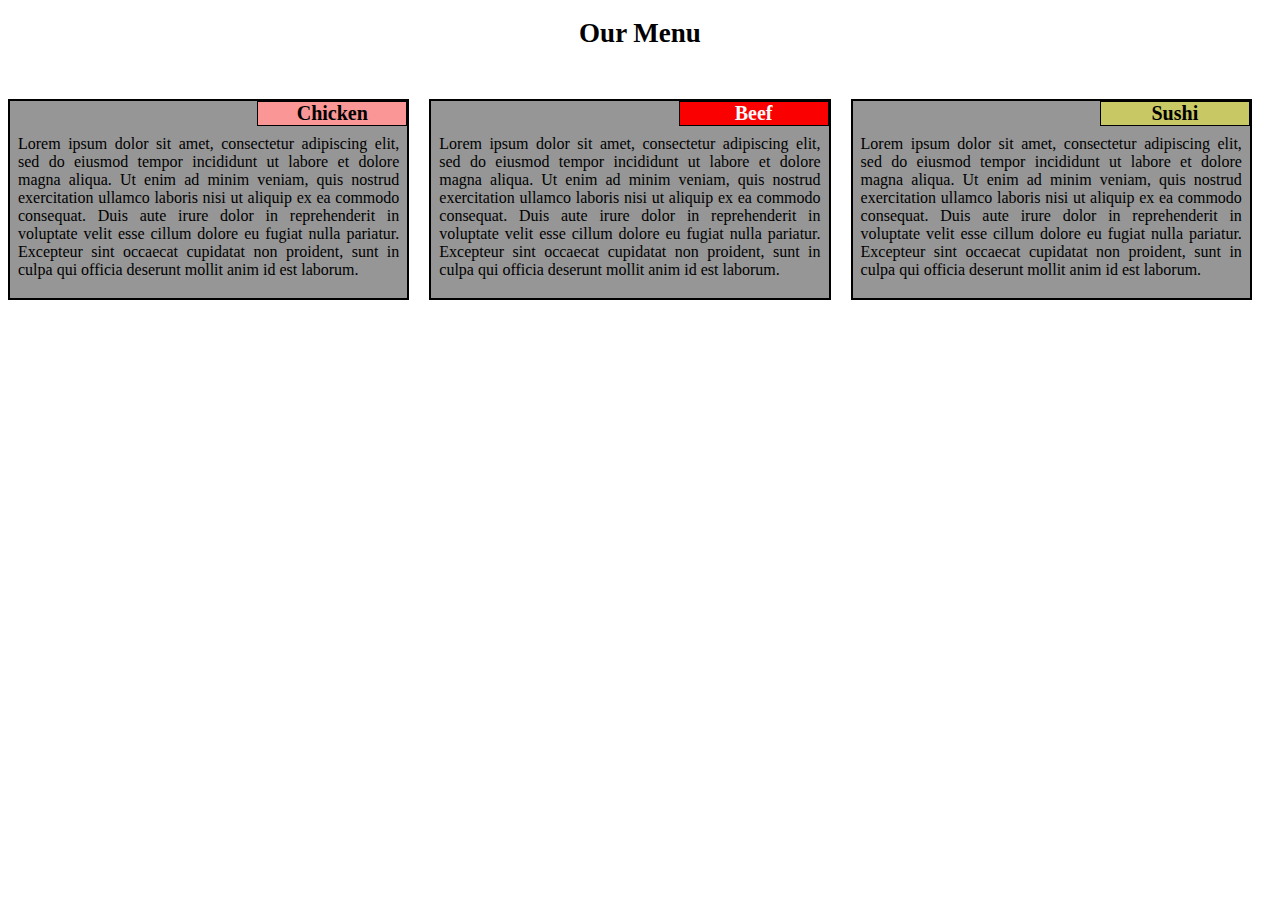
<file: index.html>
<!doctype html>
<html>
<head>
<link rel="stylesheet" href="module2styles.css">
<meta charset="utf-8">
<meta name='viewport' content='width=device-width, initial-scale=1'>
<title>Module 2 solution</title>
</head>
<body>
<h1>Our Menu</h1>
<div class='row'>
	<div class='col-lg-4 col-md-6 sx-12'>
		<div class='section'>
			<span id='nr1'>Chicken</span>
				<p>Lorem ipsum dolor sit amet, consectetur adipiscing elit, sed do eiusmod tempor incididunt ut labore et dolore magna aliqua. Ut enim ad minim veniam, quis nostrud exercitation ullamco laboris nisi ut aliquip ex ea commodo consequat. Duis aute irure dolor in reprehenderit in voluptate velit esse cillum dolore eu fugiat nulla pariatur. Excepteur sint occaecat cupidatat non proident, sunt in culpa qui officia deserunt mollit anim id est laborum.</p>
		</div>
	</div>
	<div class='col-lg-4 col-md-6 sx-12'>
		<div class='section'>
			<span id='nr2'>Beef</span>
				<p>Lorem ipsum dolor sit amet, consectetur adipiscing elit, sed do eiusmod tempor incididunt ut labore et dolore magna aliqua. Ut enim ad minim veniam, quis nostrud exercitation ullamco laboris nisi ut aliquip ex ea commodo consequat. Duis aute irure dolor in reprehenderit in voluptate velit esse cillum dolore eu fugiat nulla pariatur. Excepteur sint occaecat cupidatat non proident, sunt in culpa qui officia deserunt mollit anim id est laborum.</p>
		</div>
	</div>
	<div class='col-lg-4 col-md-12 sx-12'>
		<div class='section'>
			<span id='nr3'>Sushi</span>
				<p>Lorem ipsum dolor sit amet, consectetur adipiscing elit, sed do eiusmod tempor incididunt ut labore et dolore magna aliqua. Ut enim ad minim veniam, quis nostrud exercitation ullamco laboris nisi ut aliquip ex ea commodo consequat. Duis aute irure dolor in reprehenderit in voluptate velit esse cillum dolore eu fugiat nulla pariatur. Excepteur sint occaecat cupidatat non proident, sunt in culpa qui officia deserunt mollit anim id est laborum.</p>
		</div>
	</div>
</div>
</body>
</html>
</file>
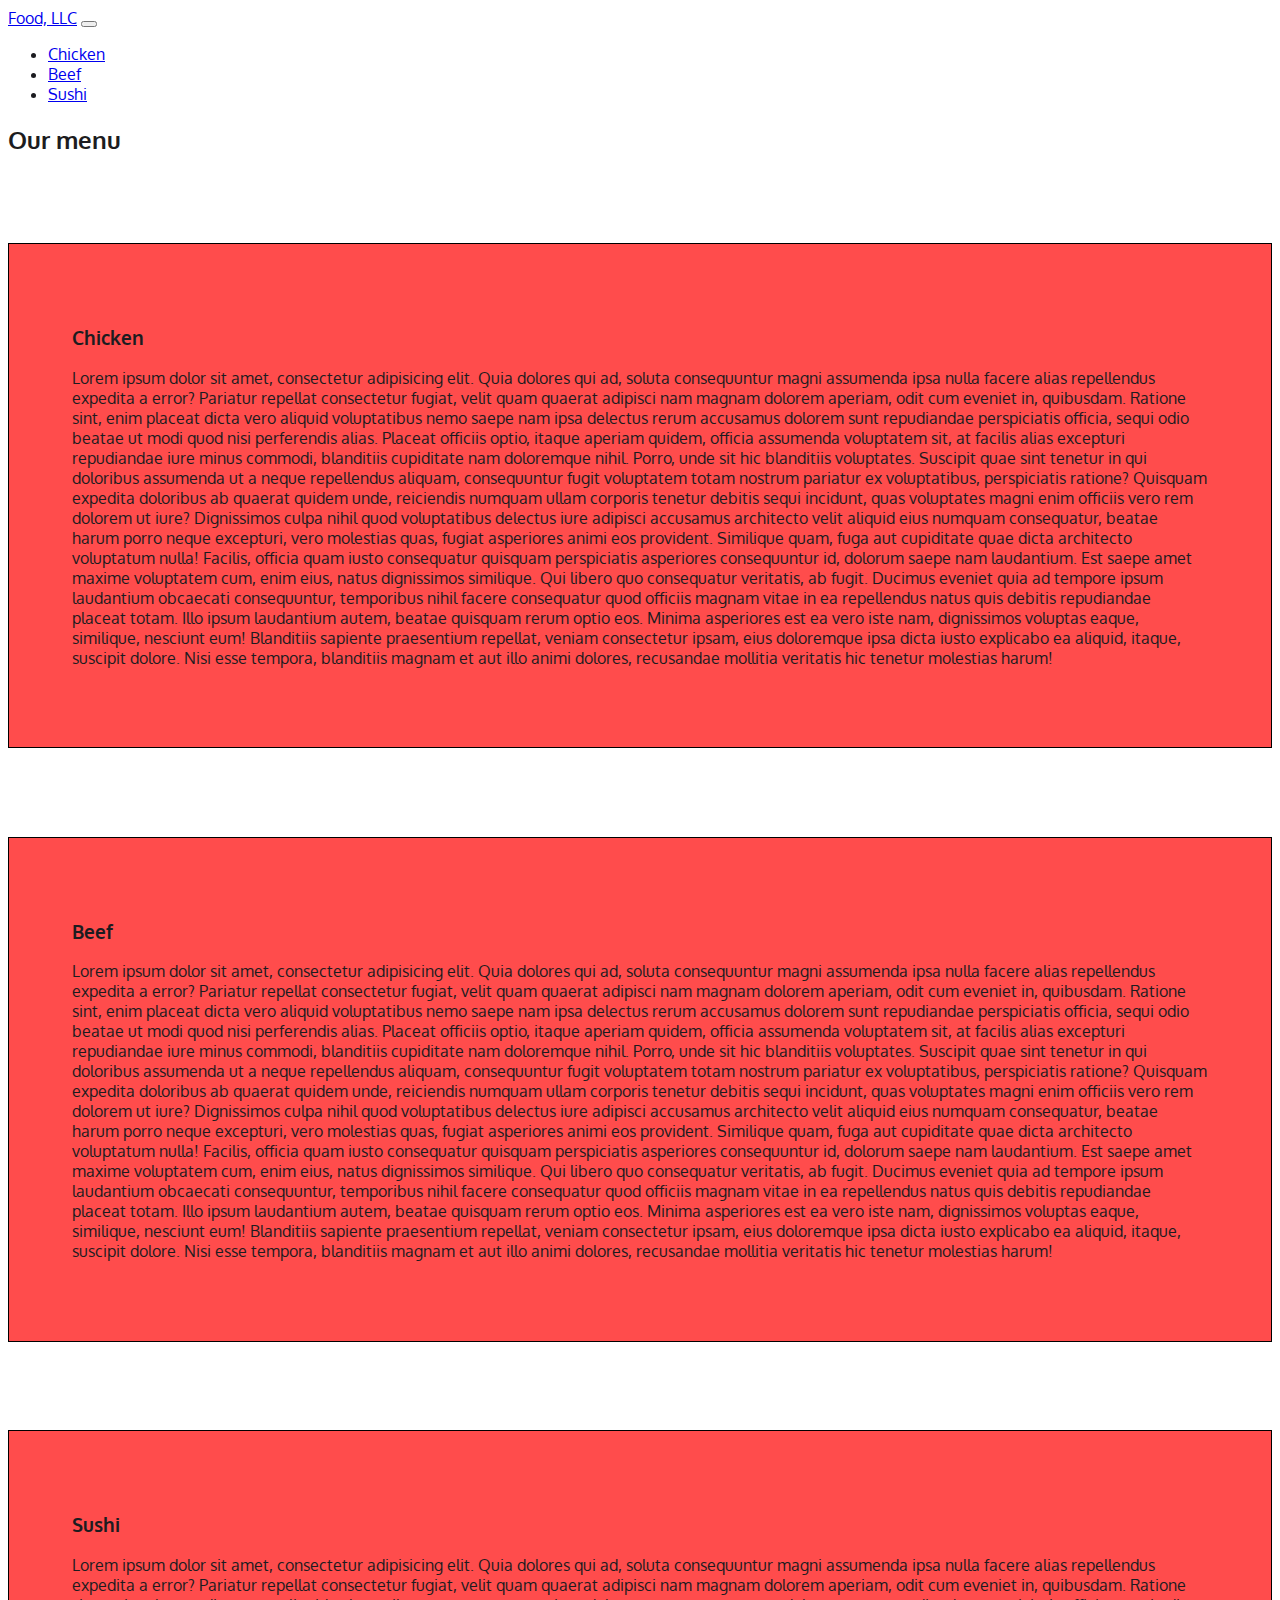
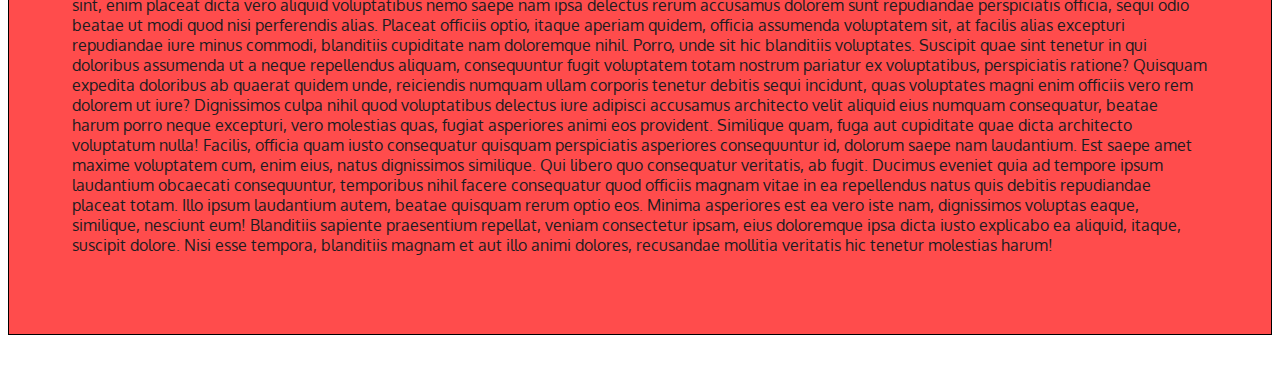
<file: module3_solution/index.html>
<!DOCTYPE html>

<html lang="en">

    <head>
        <meta charset="UTF-8">

        <meta name="viewport" content="width=device-width, initial-scale=1.0">

        <meta http-equiv="X-UA-Compatible" content="ie=edge">

        <title>Menu</title>

        <link href="https://fonts.googleapis.com/css?family=Oxygen" rel="stylesheet">

        <link rel="stylesheet" href="https://stackpath.bootstrapcdn.com/bootstrap/4.1.0/css/bootstrap.min.css" integrity="sha384-9gVQ4dYFwwWSjIDZnLEWnxCjeSWFphJiwGPXr1jddIhOegiu1FwO5qRGvFXOdJZ4" crossorigin="anonymous">

        <link rel="stylesheet" href="css/style.css">
    </head>

    <body>
        <header>
           <nav class="navbar navbar-expand-lg navbar-light bg-light">
              <div class="container">
                  <a class="navbar-brand" href="#">Food, LLC</a>
              
                  <button class="navbar-toggler d-md-none" type="button" data-toggle="collapse" data-target="#navbarSupportedContent" aria-controls="navbarSupportedContent" aria-expanded="false" aria-label="Toggle navigation">
                    <span class="navbar-toggler-icon"></span>
                  </button>

                  <div class="collapse navbar-collapse" id="navbarSupportedContent">
                    <ul class="navbar-nav mr-auto">
                      <li class="nav-item text-center d-sm-none">
                        <a class="nav-link" href="#">Chicken</a>
                      </li>

                      <li class="nav-item text-center d-sm-none">
                        <a class="nav-link" href="#">Beef</a>
                      </li>

                      <li class="nav-item text-center d-sm-none">
                        <a class="nav-link disabled" href="#">Sushi</a>
                      </li>
                    </ul>
                  </div>
              </div>
            </nav>
        </header>
        
        <div class="container">
            <h2 class="text-center">Our menu</h2>

            <section class="col-xs-12">

                <h3 class="text-center">Chicken</h3>

                <p>
                    Lorem ipsum dolor sit amet, consectetur adipisicing elit. Quia dolores qui ad, soluta consequuntur magni assumenda ipsa nulla facere alias repellendus expedita a error? Pariatur repellat consectetur fugiat, velit quam quaerat adipisci nam magnam dolorem aperiam, odit cum eveniet in, quibusdam. Ratione sint, enim placeat dicta vero aliquid voluptatibus nemo saepe nam ipsa delectus rerum accusamus dolorem sunt repudiandae perspiciatis officia, sequi odio beatae ut modi quod nisi perferendis alias. Placeat officiis optio, itaque aperiam quidem, officia assumenda voluptatem sit, at facilis alias excepturi repudiandae iure minus commodi, blanditiis cupiditate nam doloremque nihil. Porro, unde sit hic blanditiis voluptates. Suscipit quae sint tenetur in qui doloribus assumenda ut a neque repellendus aliquam, consequuntur fugit voluptatem totam nostrum pariatur ex voluptatibus, perspiciatis ratione? Quisquam expedita doloribus ab quaerat quidem unde, reiciendis numquam ullam corporis tenetur debitis sequi incidunt, quas voluptates magni enim officiis vero rem dolorem ut iure? Dignissimos culpa nihil quod voluptatibus delectus iure adipisci accusamus architecto velit aliquid eius numquam consequatur, beatae harum porro neque excepturi, vero molestias quas, fugiat asperiores animi eos provident. Similique quam, fuga aut cupiditate quae dicta architecto voluptatum nulla! Facilis, officia quam iusto consequatur quisquam perspiciatis asperiores consequuntur id, dolorum saepe nam laudantium. Est saepe amet maxime voluptatem cum, enim eius, natus dignissimos similique. Qui libero quo consequatur veritatis, ab fugit. Ducimus eveniet quia ad tempore ipsum laudantium obcaecati consequuntur, temporibus nihil facere consequatur quod officiis magnam vitae in ea repellendus natus quis debitis repudiandae placeat totam. Illo ipsum laudantium autem, beatae quisquam rerum optio eos. Minima asperiores est ea vero iste nam, dignissimos voluptas eaque, similique, nesciunt eum! Blanditiis sapiente praesentium repellat, veniam consectetur ipsam, eius doloremque ipsa dicta iusto explicabo ea aliquid, itaque, suscipit dolore. Nisi esse tempora, blanditiis magnam et aut illo animi dolores, recusandae mollitia veritatis hic tenetur molestias harum!
                </p>

            </section>

            <section class="col-xs-12">

                <h3 class="text-center">Beef</h3>

                <p>
                    Lorem ipsum dolor sit amet, consectetur adipisicing elit. Quia dolores qui ad, soluta consequuntur magni assumenda ipsa nulla facere alias repellendus expedita a error? Pariatur repellat consectetur fugiat, velit quam quaerat adipisci nam magnam dolorem aperiam, odit cum eveniet in, quibusdam. Ratione sint, enim placeat dicta vero aliquid voluptatibus nemo saepe nam ipsa delectus rerum accusamus dolorem sunt repudiandae perspiciatis officia, sequi odio beatae ut modi quod nisi perferendis alias. Placeat officiis optio, itaque aperiam quidem, officia assumenda voluptatem sit, at facilis alias excepturi repudiandae iure minus commodi, blanditiis cupiditate nam doloremque nihil. Porro, unde sit hic blanditiis voluptates. Suscipit quae sint tenetur in qui doloribus assumenda ut a neque repellendus aliquam, consequuntur fugit voluptatem totam nostrum pariatur ex voluptatibus, perspiciatis ratione? Quisquam expedita doloribus ab quaerat quidem unde, reiciendis numquam ullam corporis tenetur debitis sequi incidunt, quas voluptates magni enim officiis vero rem dolorem ut iure? Dignissimos culpa nihil quod voluptatibus delectus iure adipisci accusamus architecto velit aliquid eius numquam consequatur, beatae harum porro neque excepturi, vero molestias quas, fugiat asperiores animi eos provident. Similique quam, fuga aut cupiditate quae dicta architecto voluptatum nulla! Facilis, officia quam iusto consequatur quisquam perspiciatis asperiores consequuntur id, dolorum saepe nam laudantium. Est saepe amet maxime voluptatem cum, enim eius, natus dignissimos similique. Qui libero quo consequatur veritatis, ab fugit. Ducimus eveniet quia ad tempore ipsum laudantium obcaecati consequuntur, temporibus nihil facere consequatur quod officiis magnam vitae in ea repellendus natus quis debitis repudiandae placeat totam. Illo ipsum laudantium autem, beatae quisquam rerum optio eos. Minima asperiores est ea vero iste nam, dignissimos voluptas eaque, similique, nesciunt eum! Blanditiis sapiente praesentium repellat, veniam consectetur ipsam, eius doloremque ipsa dicta iusto explicabo ea aliquid, itaque, suscipit dolore. Nisi esse tempora, blanditiis magnam et aut illo animi dolores, recusandae mollitia veritatis hic tenetur molestias harum!
                </p>

            </section>

            <section class="col-xs-12">

                <h3 class="text-center">Sushi</h3>

                <p>
                    Lorem ipsum dolor sit amet, consectetur adipisicing elit. Quia dolores qui ad, soluta consequuntur magni assumenda ipsa nulla facere alias repellendus expedita a error? Pariatur repellat consectetur fugiat, velit quam quaerat adipisci nam magnam dolorem aperiam, odit cum eveniet in, quibusdam. Ratione sint, enim placeat dicta vero aliquid voluptatibus nemo saepe nam ipsa delectus rerum accusamus dolorem sunt repudiandae perspiciatis officia, sequi odio beatae ut modi quod nisi perferendis alias. Placeat officiis optio, itaque aperiam quidem, officia assumenda voluptatem sit, at facilis alias excepturi repudiandae iure minus commodi, blanditiis cupiditate nam doloremque nihil. Porro, unde sit hic blanditiis voluptates. Suscipit quae sint tenetur in qui doloribus assumenda ut a neque repellendus aliquam, consequuntur fugit voluptatem totam nostrum pariatur ex voluptatibus, perspiciatis ratione? Quisquam expedita doloribus ab quaerat quidem unde, reiciendis numquam ullam corporis tenetur debitis sequi incidunt, quas voluptates magni enim officiis vero rem dolorem ut iure? Dignissimos culpa nihil quod voluptatibus delectus iure adipisci accusamus architecto velit aliquid eius numquam consequatur, beatae harum porro neque excepturi, vero molestias quas, fugiat asperiores animi eos provident. Similique quam, fuga aut cupiditate quae dicta architecto voluptatum nulla! Facilis, officia quam iusto consequatur quisquam perspiciatis asperiores consequuntur id, dolorum saepe nam laudantium. Est saepe amet maxime voluptatem cum, enim eius, natus dignissimos similique. Qui libero quo consequatur veritatis, ab fugit. Ducimus eveniet quia ad tempore ipsum laudantium obcaecati consequuntur, temporibus nihil facere consequatur quod officiis magnam vitae in ea repellendus natus quis debitis repudiandae placeat totam. Illo ipsum laudantium autem, beatae quisquam rerum optio eos. Minima asperiores est ea vero iste nam, dignissimos voluptas eaque, similique, nesciunt eum! Blanditiis sapiente praesentium repellat, veniam consectetur ipsam, eius doloremque ipsa dicta iusto explicabo ea aliquid, itaque, suscipit dolore. Nisi esse tempora, blanditiis magnam et aut illo animi dolores, recusandae mollitia veritatis hic tenetur molestias harum!
                </p>

            </section>
        </div>



        <script src="https://code.jquery.com/jquery-3.3.1.slim.min.js" integrity="sha384-q8i/X+965DzO0rT7abK41JStQIAqVgRVzpbzo5smXKp4YfRvH+8abtTE1Pi6jizo" crossorigin="anonymous"></script>
        
        <script src="https://cdnjs.cloudflare.com/ajax/libs/popper.js/1.14.0/umd/popper.min.js" integrity="sha384-cs/chFZiN24E4KMATLdqdvsezGxaGsi4hLGOzlXwp5UZB1LY//20VyM2taTB4QvJ" crossorigin="anonymous"></script>
        
        <script src="https://stackpath.bootstrapcdn.com/bootstrap/4.1.0/js/bootstrap.min.js" integrity="sha384-uefMccjFJAIv6A+rW+L4AHf99KvxDjWSu1z9VI8SKNVmz4sk7buKt/6v9KI65qnm" crossorigin="anonymous"></script>
    </body>
</html>
</file>
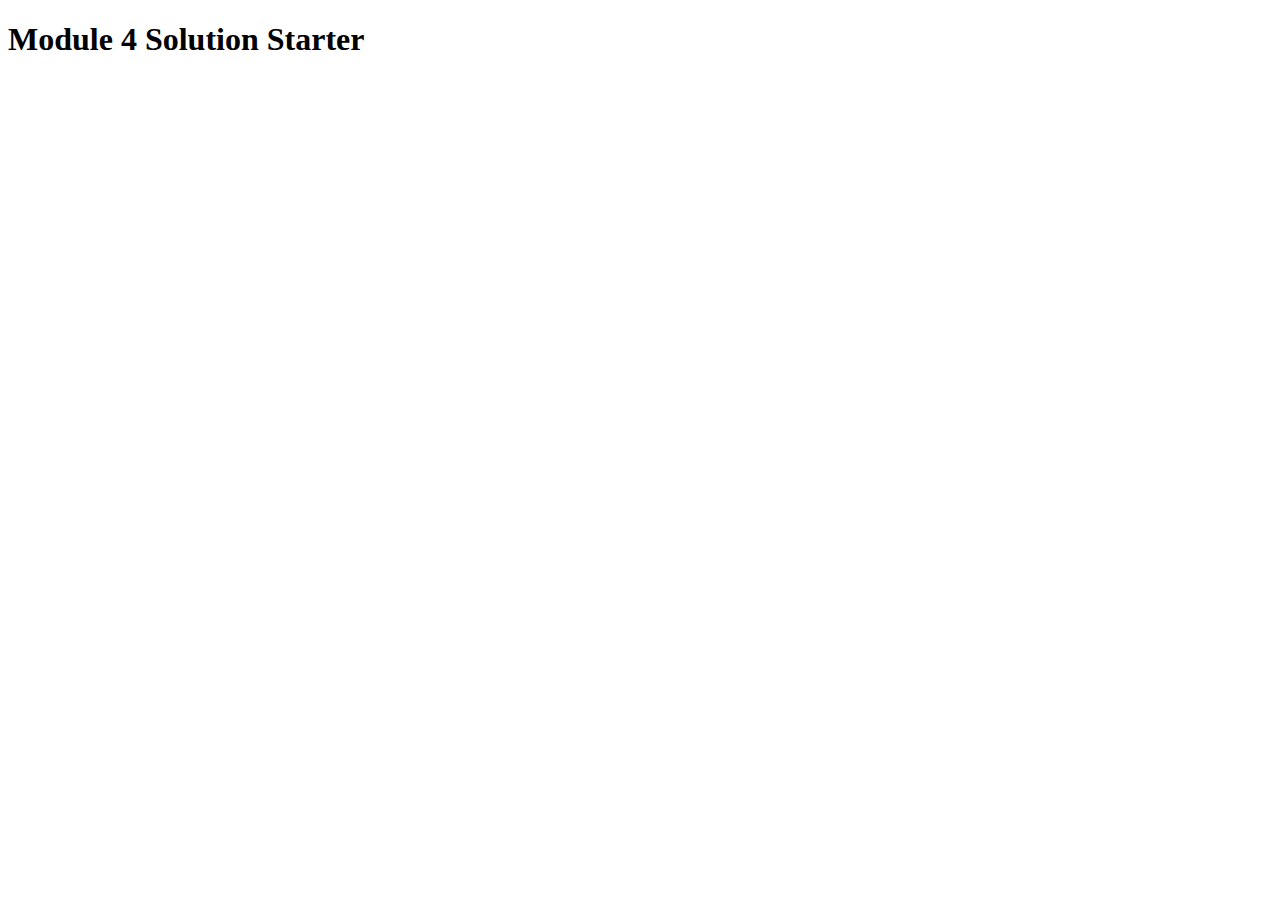
<file: module4_solution/index.html>
<!DOCTYPE html>
<html>
<head>
  <meta charset="utf-8">
  <title>Module 4 Solution Starter</title>
  <script src="SpeakHello.js"></script>
  <script src="SpeakGoodBye.js"></script>
  <script src="script.js"></script>
</head>
<body>
  <h1>Module 4 Solution Starter</h1>
</body>
</html>
</file>
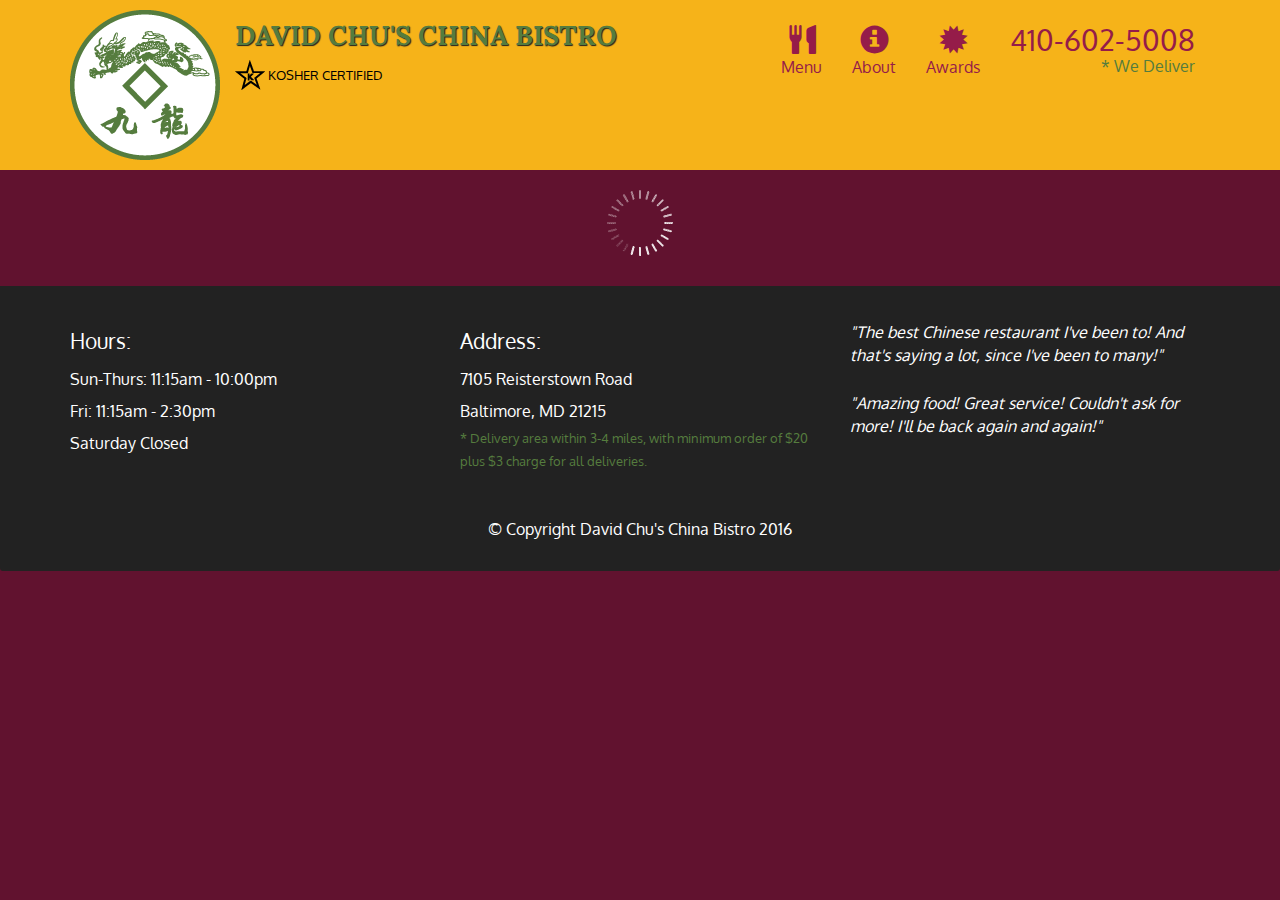
<file: module5_solution/index.html>
<!doctype html>
<html lang="en">
  <head>
    <meta charset="utf-8">
    <meta http-equiv="X-UA-Compatible" content="IE=edge">
    <meta name="viewport" content="width=device-width, initial-scale=1">
    <title>David Chu's China Bistro</title>
    <link rel="stylesheet" href="css/bootstrap.min.css">
    <link rel="stylesheet" href="css/styles.css">
    <link href='https://fonts.googleapis.com/css?family=Oxygen:400,300,700' rel='stylesheet' type='text/css'>
    <link href='https://fonts.googleapis.com/css?family=Lora' rel='stylesheet' type='text/css'>
  </head>
<body>
  <header>
    <nav id="header-nav" class="navbar navbar-default">
      <div class="container">
        <div class="navbar-header">
          <a href="index.html" class="pull-left visible-md visible-lg">
            <div id="logo-img" alt="Logo image"></div>
          </a>

          <div class="navbar-brand">
            <a href="index.html"><h1>David Chu's China Bistro</h1></a>
            <p>
              <img src="images/star-k-logo.png" alt="Kosher certification">
              <span>Kosher Certified</span>
            </p>
          </div>

          <button id="navbarToggle" type="button" class="navbar-toggle collapsed" data-toggle="collapse" data-target="#collapsable-nav" aria-expanded="false">
            <span class="sr-only">Toggle navigation</span>
            <span class="icon-bar"></span>
            <span class="icon-bar"></span>
            <span class="icon-bar"></span>
          </button>
        </div>
        
        <div id="collapsable-nav" class="collapse navbar-collapse">
           <ul id="nav-list" class="nav navbar-nav navbar-right">
            <li id="navHomeButton" class="visible-xs active">
              <a href="index.html">
                <span class="glyphicon glyphicon-home"></span> Home</a>
            </li>
            <li id="navMenuButton">
              <a href="#" onclick="$dc.loadMenuCategories();">
                <span class="glyphicon glyphicon-cutlery"></span><br class="hidden-xs"> Menu</a>
            </li>
            <li>
              <a href="#">
                <span class="glyphicon glyphicon-info-sign"></span><br class="hidden-xs"> About</a>
            </li>
            <li>
              <a href="#">
                <span class="glyphicon glyphicon-certificate"></span><br class="hidden-xs"> Awards</a>
            </li>
            <li id="phone" class="hidden-xs">
              <a href="tel:410-602-5008">
                <span>410-602-5008</span></a><div>* We Deliver</div>
            </li>
          </ul><!-- #nav-list -->
        </div><!-- .collapse .navbar-collapse -->
      </div><!-- .container -->
    </nav><!-- #header-nav -->
  </header>

  <div id="call-btn" class="visible-xs">
    <a class="btn" href="tel:410-602-5008">
    <span class="glyphicon glyphicon-earphone"></span>
    410-602-5008
    </a>
  </div>
  <div id="xs-deliver" class="text-center visible-xs">* We Deliver</div>

  <div id="main-content" class="container"></div>

  <footer class="panel-footer">
    <div class="container">
      <div class="row">
        <section id="hours" class="col-sm-4">
          <span>Hours:</span><br>
          Sun-Thurs: 11:15am - 10:00pm<br>
          Fri: 11:15am - 2:30pm<br>
          Saturday Closed
          <hr class="visible-xs">
        </section>
        <section id="address" class="col-sm-4">
          <span>Address:</span><br>
          7105 Reisterstown Road<br>
          Baltimore, MD 21215
          <p>* Delivery area within 3-4 miles, with minimum order of $20 plus $3 charge for all deliveries.</p>
          <hr class="visible-xs">
        </section>
        <section id="testimonials" class="col-sm-4">
          <p>"The best Chinese restaurant I've been to! And that's saying a lot, since I've been to many!"</p>
          <p>"Amazing food! Great service! Couldn't ask for more! I'll be back again and again!"</p>
        </section>
      </div>
      <div class="text-center">&copy; Copyright David Chu's China Bistro 2016</div>
    </div>
  </footer>

  <!-- jQuery (Bootstrap JS plugins depend on it) -->
  <script src="js/jquery-2.1.4.min.js"></script>
  <script src="js/bootstrap.min.js"></script>
  <script src="js/ajax-utils.js"></script>
  <script src="js/script.js"></script>
</body>
</html>
</file>
<file: module2styles.css>
* {
  box-sizing: border-box;
}

h1 {
	font-size: 27px;
	font-family: Georgia serif;
	text-align: center;
	color: rgb(0, 0, 0);
	margin-bottom: 30px;
}

p {
	padding: 15px 5px 0px 5px;
	font-family: Georgia sans-serif;
	font-size: 16px;
	position: relative;
}

.section { 
	background-color: rgb(150, 150, 150);
   	border: 2px solid black;
   	margin-top: 20px; 
   	margin-right: 20px; 
   	padding: 3px;
   	text-align: justify;
   	position: relative;
 }

span {
	font-size: 20px;
	width: 150px;
	border: 1px solid black;
	font-weight: bold;
	text-align: center;
	float: right; top :0; right: 0; margin: 0;
	position: absolute;
}
#nr1 {
	background-color: rgb(250, 150, 150);
	color: rgb(0, 0, 0);
}
#nr2 {
	background-color: rgb(250, 0, 0);
	color: rgb(250, 250, 250);
}
#nr3 {
	background-color: rgb(200, 200, 100);
	color: rgb(0, 0, 0);
}
}

.row {
	width: 100%;
}

/* Desktop PC view */

@media (min-width: 992px) {
 
  .col-lg-4 {
    width: 33.33%;
    float: left;
	}
}

/* Tablet PC view */
@media (min-width: 768px) and (max-width: 991px) {
 
  .col-md-6 {
    width: 50%;
    float: left;
  }
  .col-md-12 {
    width: 100%;
    float: left;
  }
}
/* Cell phone view */
@media (max-width: 767px)  {
  
  .col-sx-12 {
  	float: left;
    width: 100%;
  }
}
</file>
<file: module3_solution/css/style.css>
body {
    color: #1c1c20;
    font-family: 'Oxygen', sans-serif;
}

.navbar {
    border: 0;
    border-radius: 0;
}

.navbar-default .navbar-brand{
    color: #1c1c20;
}

h2 {
    margin-top: 20px;
}

section {
    border: 1px solid #000;
    margin-top: 7%;
    margin-bottom: 3%;
    padding: 5%;
    background-color: rgba(255, 0, 0, .7);
    
}
</file>
<file: module5_solution/css/styles.css>
body {
  font-size: 16px;
  color: #fff;
  background-color: #61122f;
  font-family: 'Oxygen', sans-serif;
}

/** HEADER **/
#header-nav {
  background-color: #f6b319;
  border-radius: 0;
  border: 0;
}

#logo-img {
  background: url('../images/restaurant-logo_large.png') no-repeat;
  width: 150px;
  height: 150px;
  margin: 10px 15px 10px 0;
}

.navbar-brand {
  padding-top: 25px;
}
.navbar-brand h1 { /* Restaurant name */
  font-family: 'Lora', serif;
  color: #557c3e;
  font-size: 1.5em;
  text-transform: uppercase;
  font-weight: bold;
  text-shadow: 1px 1px 1px #222;
  margin-top: 0;
  margin-bottom: 0;
  line-height: .75;
}
.navbar-brand a:hover, .navbar-brand a:focus {
  text-decoration: none;
}
.navbar-brand p { /* Kosher cert */
  color: #000;
  text-transform: uppercase;
  font-size: .7em;
  margin-top: 15px;
}
.navbar-brand p span { /* Star-K */
  vertical-align: middle;
}

#nav-list {
  margin-top: 10px;
}
#nav-list a {
  color: #951C49;
  text-align: center;
}
#nav-list a:hover {
  background: #E7E7E7;
}
#nav-list a span {
  font-size: 1.8em;
}

#phone {
  margin-top: 5px;
}
#phone a { /* Phone number */
  text-align: right;
  padding-bottom: 0;
}
#phone div { /* We Deliver */
  color: #557c3e;
  text-align: right;
  padding-right: 15px;
}

.navbar-header button.navbar-toggle, .navbar-header .icon-bar {
  border: 1px solid #61122f;
}
.navbar-header button.navbar-toggle {
  clear: both;
  margin-top: -30px;
}
/* END HEADER */

/* FOOTER */
.panel-footer {
  margin-top: 30px;
  padding-top: 35px;
  padding-bottom: 30px;
  background-color: #222;
  border-top: 0;
}
.panel-footer div.row {
  margin-bottom: 35px;
}
#hours, #address {
  line-height: 2;
}
#hours > span, #address > span {
  font-size: 1.3em;
}
#address p {
  color: #557c3e;
  font-size: .8em;
  line-height: 1.8;
}
#testimonials {
  font-style: italic;
}
#testimonials p:nth-child(2) {
  margin-top: 25px;
}
/* END FOOTER */



/* HOME PAGE */
.container .jumbotron {
  box-shadow: 0 0 50px #3F0C1F;
  border: 2px solid #3F0C1F;
}

#menu-tile, #specials-tile, #map-tile {
  height: 250px;
  width: 100%;
  margin-bottom: 15px;
  position: relative;
  border: 2px solid #3F0C1F;
  overflow: hidden;
}
#menu-tile:hover, #specials-tile:hover, #map-tile:hover {
  box-shadow: 0 1px 5px 1px #cccccc;
}
#menu-tile {
  background: url('../images/menu-tile.jpg') no-repeat;
  background-position: center;
}
#specials-tile {
  background: url('../images/specials-tile.jpg') no-repeat;
  background-position: center;
}
#menu-tile span, #specials-tile span, #map-tile span {
  position: absolute;
  bottom: 0;
  right: 0;
  width: 100%;
  text-align: center;
  font-size: 1.6em;
  text-transform: uppercase;
  background-color: #000;
  color: #fff;
  opacity: .8;
}
/* END HOME PAGE */

/* MENU CATEGORIES PAGE */
.category-tile { 
  position: relative;
  border: 2px solid #3F0C1F;
  overflow: hidden;
  width: 200px;
  height: 200px;
  margin: 0 auto 15px;
}
.category-tile span {
  position: absolute;
  bottom: 0;
  right: 0;
  width: 100%;
  text-align: center;
  font-size: 1.2em;
  text-transform: uppercase;
  background-color: #000;
  color: #fff;
  opacity: .8;
}
.category-tile:hover {
  box-shadow: 0 1px 5px 1px #cccccc;
}

#menu-categories-title + div {
  margin-bottom: 50px;
}
/* END MENU CATEGORIES PAGE */

/* SINGLE CATEGORY PAGE */
.menu-item-tile {
  margin-bottom: 25px;
}
.menu-item-tile hr {
  width: 80%;
}
.menu-item-tile .menu-item-price {
  font-size: 1.1em;
  text-align: right;
  margin-top: -15px;
  margin-right: -15px;
}
.menu-item-tile .menu-item-price span {
  font-size: .6em;
}
.menu-item-photo {
  position: relative;
  border: 2px solid #3F0C1F; 
  overflow: hidden;
  padding: 0;
  margin-right: -15px;
  margin-left: auto;
  margin-bottom: 20px;
  max-width: 250px;
}
.menu-item-photo div {
  position: absolute;
  bottom: 0;
  right: 0;
  width: 80px;
  background-color: #557c3e;
  text-align: center;
}
.menu-item-description {
  padding-right: 30px;
}
h3.menu-item-title {
  margin: 0 0 10px;
}
.menu-item-details {
  font-size: .9em;
  font-style: italic;
}
/* END SINGLE CATEGORY PAGE */


/********** Large devices only **********/
@media (min-width: 1200px) {
  .container .jumbotron {
    background: url('../images/jumbotron_1200.jpg') no-repeat;
    height: 675px;
  }
}

/********** Medium devices only **********/
@media (min-width: 992px) and (max-width: 1199px) {
  /* Header */
  #logo-img {
    background: url('../images/restaurant-logo_medium.png') no-repeat;
    width: 100px;
    height: 100px;
    margin: 5px 5px 5px 0;
  }
  /* End Header */

  /* Home Page */
  .container .jumbotron {
    background: url('../images/jumbotron_992.jpg') no-repeat;
    height: 558px;
  }
  /* End Home Page */
}

/********** Small devices only **********/
@media (min-width: 768px) and (max-width: 991px) {
  /* Home Page */
  .container .jumbotron {
    background: url('../images/jumbotron_768.jpg') no-repeat;
    height: 432px;
  }
  /* End Home Page */
}

/********** Extra small devices only **********/
@media (max-width: 767px) {
  /* Header */
  .navbar-brand {
    padding-top: 10px;
    height: 80px;
  }
  .navbar-brand h1 { /* Restaurant name */
    padding-top: 10px;
    font-size: 5vw; /* 1vw = 1% of viewport width */
  }
  .navbar-brand p { /* Kosher cert */
    font-size: .6em;
    margin-top: 12px;
  }
  .navbar-brand p img { /* Star-K */
    height: 20px;
  }

  #collapsable-nav a { /* Collapsed nav menu text */
    font-size: 1.2em;
  }
  #collapsable-nav a span { /* Collapsed nav menu glyph */
    font-size: 1em;
    margin-right: 5px;
  }

  #call-btn > a {
    font-size: 1.5em;
    display: block;
    margin: 0 20px;
    padding: 10px;
    border: 2px solid #fff;
    background-color: #f6b319;
    color: #951c49;
  }
  #xs-deliver {
    margin-top: 5px;
    font-size: .7em;
    letter-spacing: .1em;
    text-transform: uppercase;
  }
  /* End Header */

  /* Footer */
  .panel-footer section {
    margin-bottom: 30px;
    text-align: center;
  }
  .panel-footer section:nth-child(3) {
    margin-bottom: 0; /* margin already exists on the whole row */
  }
  .panel-footer section hr {
    width: 50%;
  }
  /* End Footer */

  /* Home Page */
  .container .jumbotron {
    margin-top: 30px;
    padding: 0;
  }
  #menu-tile, #specials-tile {
    width: 360px;
    margin: 0 auto 15px;
  }

  .menu-item-photo {
    margin-right: auto;
  }
  .menu-item-tile .menu-item-price {
    text-align: center;
  }
  .menu-item-description {
    text-align: center;;
  }
}


/********** Super extra small devices Only :-) (e.g., iPhone 4) **********/
@media (max-width: 479px) {
  /* Header */
  .navbar-brand h1 { /* Restaurant name */
    padding-top: 5px;
    font-size: 6vw;
  }
  /* End Header */
  
  /* Home page */
  #menu-tile, #specials-tile {
    width: 280px;
    margin: 0 auto 15px;
  }

  .col-xxs-12 {
    position: relative;
    min-height: 1px;
    padding-right: 15px;
    padding-left: 15px;
    float: left;
    width: 100%;
  }
}
</file>
